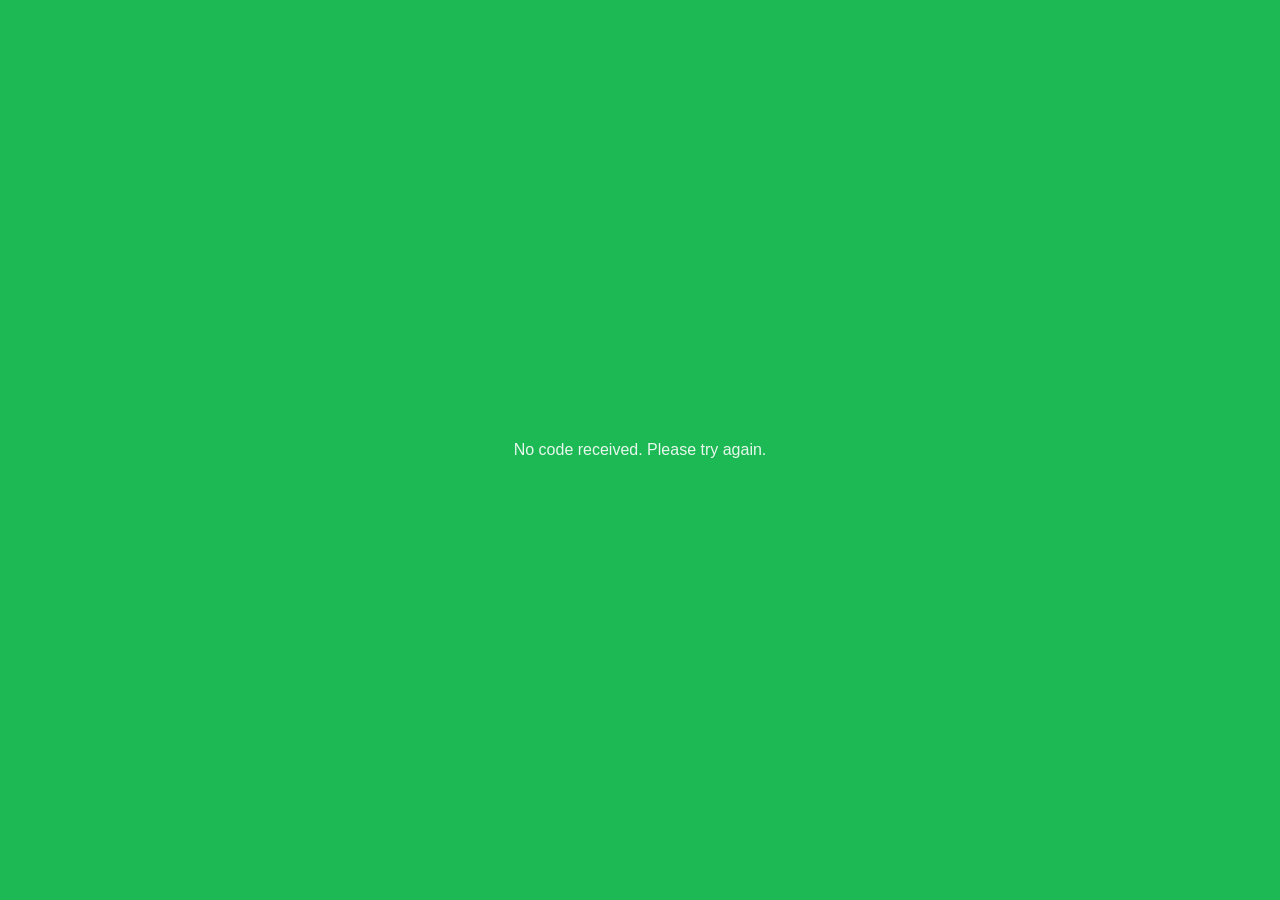
<file: frontend/spotify-callback.html>
<!DOCTYPE html>
<html lang="en">
<head>
    <meta charset="UTF-8">
    <meta name="viewport" content="width=device-width, initial-scale=1.0">
    <title>Spotify Authorization</title>
    <style>
        body {
            font-family: -apple-system, BlinkMacSystemFont, 'Segoe UI', Roboto, sans-serif;
            display: flex;
            justify-content: center;
            align-items: center;
            min-height: 100vh;
            margin: 0;
            background: #1DB954;
        }
        .container {
            text-align: center;
            color: white;
        }
        h1 {
            margin: 0 0 10px 0;
        }
        p {
            margin: 0;
            opacity: 0.9;
        }
    </style>
</head>
<body>
    <div class="container">
        <h1>🎵 Connecting to Spotify...</h1>
        <p>This window will close automatically</p>
    </div>

    <script>
        // Extract code from URL
        const params = new URLSearchParams(window.location.search);
        const code = params.get('code');
        const error = params.get('error');

        if (error) {
            window.opener.postMessage({
                type: 'SPOTIFY_AUTH_ERROR',
                error: error,
            }, '*');
            window.close();
        } else if (code) {
            // Send code to opener (parent window)
            window.opener.postMessage({
                type: 'SPOTIFY_AUTH_CODE',
                code: code,
            }, '*');
            window.close();
        } else {
            document.body.innerHTML = '<p style="color: white; padding: 20px;">No code received. Please try again.</p>';
            setTimeout(() => window.close(), 2000);
        }
    </script>
</body>
</html>
</file>
